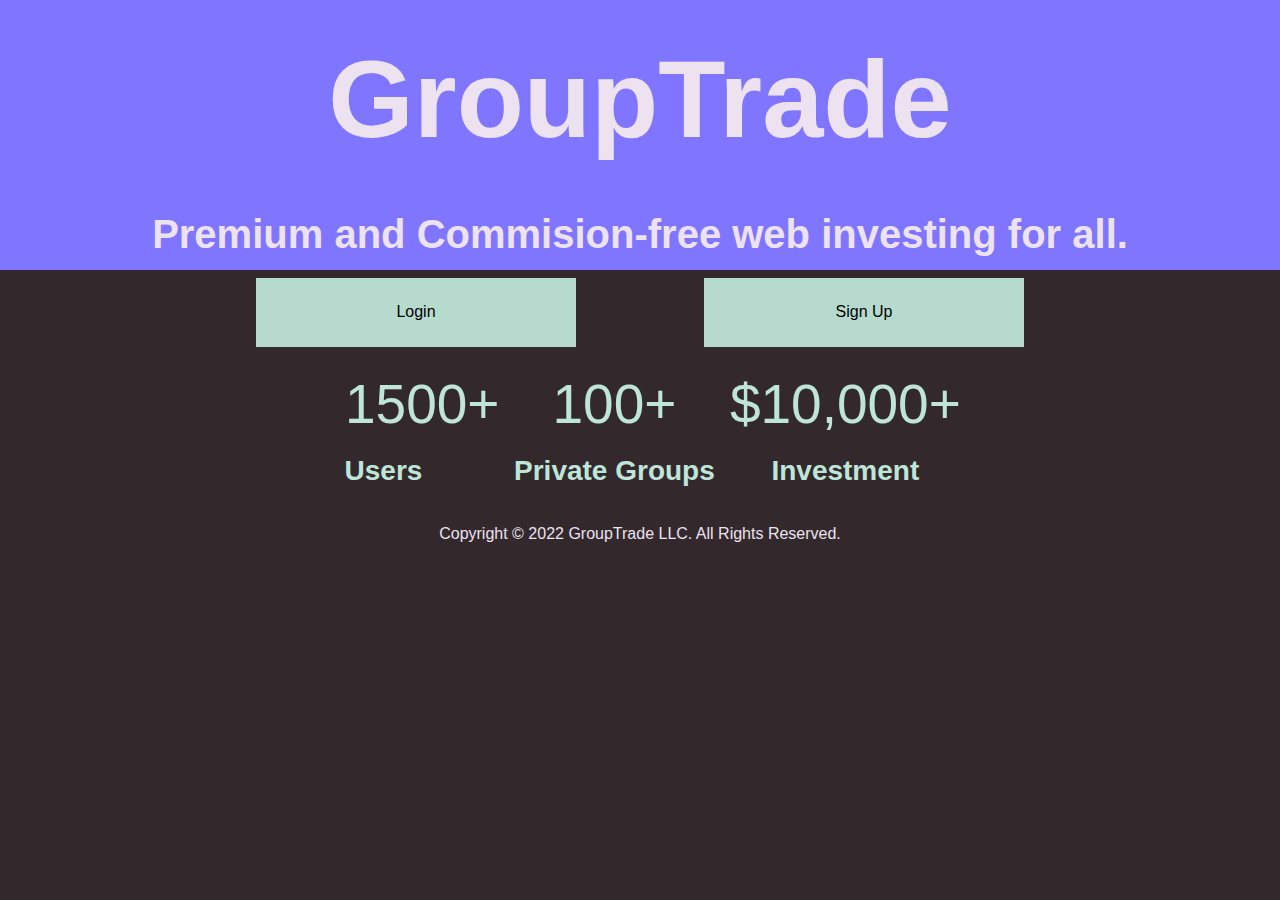
<file: index.html>
<!DOCTYPE html>
<html>
<head>
<title>GroupTrade</title>
<meta charset="UTF-8">
<meta name="viewport" content="width=device-width, initial-scale=1">
<!-- Latest compiled and minified CSS -->
<link href="https://cdn.jsdelivr.net/npm/bootstrap@5.1.3/dist/css/bootstrap.min.css" rel="stylesheet">

<!-- Latest compiled JavaScript -->
<script src="https://cdn.jsdelivr.net/npm/bootstrap@5.1.3/dist/js/bootstrap.bundle.min.js"></script>

<style>

@font-face { font-family: Playlist; src: url('PlaylistScript.OTF'); }

body,h1,h2,h3,h4,h5,h6 {font-family: "Helvetica", "Arial", Sans-Serif}
body, html {
  height: 100%;
  line-height: 1.8;
}

html {
  scroll-behavior: smooth;
}

.fade-in {
  animation: fadeIn ease 3s;
  -webkit-animation: fadeIn ease 3s;
  -moz-animation: fadeIn ease 3s;
  -o-animation: fadeIn ease 3s;
  -ms-animation: fadeIn ease 3s;
}

@keyframes fadeIn {
  0% {
    opacity:0;
  }
  100% {
    opacity:1;
  }
}

@-moz-keyframes fadeIn {
  0% {
    opacity:0;
  }
  100% {
    opacity:1;
  }
}

@-webkit-keyframes fadeIn {
  0% {
    opacity:0;
  }
  100% {
    opacity:1;
  }
}

@-o-keyframes fadeIn {
  0% {
    opacity:0;
  }
  100% {
    opacity:1;
  }
}

@-ms-keyframes fadeIn {
  0% {
    opacity:0;
  }
  100% {
    opacity:1;
  }
}

.counters .container {
	display: grid;
	grid-template-columns: repeat(4, 1fr);
  width: 25%
	grid-gap: 50px;
	text-align: center;

}

.counters .counter {
	font-size: 55px;
}

.modal {
  display: none; /* Hidden by default */
  position: fixed; /* Stay in place */
  z-index: 1; /* Sit on top */
  left: 0;
  top: 0;
  width: 100%; /* Full width */
  height: 100%; /* Full height */
  background-color: #474e5d; /* Fallback color */
  background-color: rgba(0,0,0,0.4); /* Black w/ opacity */
  padding-top: 250px;
}
/* Modal Content/Box */
.modal-content {
  background-color: #fefefe;
  margin: 5px auto; /* 15% from the top and centered */
  border: 1px solid #000;
  width: 30%; /* Could be more or less, depending on screen size */
}

/* The Close Button */
.close {
  /* Position it in the top right corner outside of the modal */
  position: absolute;
  right: 10px;
  top: 0;
  color: #000;
  font-size: 35px;
  font-weight: bold;
}

/* Close button on hover */
.close:hover,
.close:focus {
  color: red;
  cursor: pointer;
}

* {box-sizing: border-box}
/* Full-width input fields */
  input[type=text], input[type=password] {
  width: 100%;
  padding: 15px;
  margin: 5px 0 22px 0;
  display: inline-block;
  border: none;
  background: #f1f1f1;
}

/* Add a background color when the inputs get focus */
input[type=text]:focus, input[type=password]:focus {
  background-color: #ddd;
  outline: none;
}

/* Set a style for all buttons */
button {
  background-color: #BEE4D7;
  color: black;
  padding: 20px 20px;
  margin: 8px 8px;
  border: none;
  cursor: pointer;
  width: 25%;
  opacity: 0.95;
}

button:hover {
  opacity:1;
}

/* The Modal (background) */
.modal2 {
  display: none; /* Hidden by default */
  position: fixed; /* Stay in place */
  z-index: 1; /* Sit on top */
  left: 0;
  top: 0;
  width: 100%; /* Full width */
  height: 100%; /* Full height */
  overflow: auto; /* Enable scroll if needed */
  background-color: #474e5d;
  background-color: rgba(0,0,0,0.4); /* Black w/ opacity */
  padding-top: 50px;
}

/* Modal Content/Box */
.modal2-content {
  background-color: #fefefe;
  margin: 5% auto 15% auto; /* 5% from the top, 15% from the bottom and centered */
  border: 1px solid #888;
  width: 80%; /* Could be more or less, depending on screen size */
}

/* Style the horizontal ruler */
hr {
  border: 1px solid #f1f1f1;
  margin-bottom: 25px;
}

/* Clear floats */
.clearfix::after {
  content: "";
  clear: both;
  display: table;
}

.cancelbtn {
  background-color: #f10000
}
/* Change styles for cancel button and signup button on extra small screens */
@media screen and (max-width: 300px) {
  .cancelbtn, .signupbtn {
    width: 100%;
  }
}

/* Add Zoom Animation */
.animate {
  -webkit-animation: animatezoom 0.6s;
  animation: animatezoom 0.6s
}

@-webkit-keyframes animatezoom {
  from {-webkit-transform: scale(0)}
  to {-webkit-transform: scale(1)}
}

@keyframes animatezoom {
  from {transform: scale(0)}
  to {transform: scale(1)}
}

/* Full height image header */
h1 {
  font-size:40;
}
</style>
</head>
<body style="background-color:#33292D">
<!-- login and Sign up -->
  <div>
    <!-- Header with full-height image -->
    <div class="container2" style = "background-color:#8075FF;">
      <div class="w3-display-center w3-text-white fade-in" style="text-align:center">
        <span style="color:#ECE2F0;font-size:110px"><b>GroupTrade</b></span><br>
        <span style="color:#ECE2F0;font-size:40px"><b>Premium and Commision-free web investing for all.</b></span>
        <br>
      </div>
    </div>
    <div class="w3container">
      <!-- Button to open the modal login form -->
      <button class = "logbut" style="float:left;margin-left:calc(100%/5)"onclick="document.getElementById('id01').style.display='block'">Login</button>
      <!-- The Modal -->
      <div id="id01" class="modal">
        <span onclick="document.getElementById('id01').style.display='none'"
      class="close" title="Close Modal"></span>
          <!-- Modal Content -->
          <form class="modal-content animate" action="/action_page.php">
            <div class="container">
              <label for="uname"><b>Username</b></label>
              <input type="text" placeholder="Enter Username" name="uname" required>
              <label for="psw"><b>Password</b></label>
              <input type="password" placeholder="Enter Password" name="psw" required>
              <button type="submit">Login</button>
              <label>
                <input type="checkbox" name="remember"> Remember me
              </label>
            </div>
            <div class="container" style="background-color:#f1f1f1">
              <button type="button" onclick="document.getElementById('id01').style.display='none'" class="cancelbtn">Cancel</button>
              <span class="psw"><a href="#">Forgot password?</a></span>
            </div>
          </form>
      </div>
      <button style="float:right;margin-right:calc(100%/5)"onclick="document.getElementById('id02').style.display='block'">Sign Up</button>
      <!-- The Modal (contains the Sign Up form) -->
      <div id="id02" class="modal2">
        <span onclick="document.getElementById('id02').style.display='none'" class="close" title="Close Modal"></span>
        <form class="modal2-content" action="/action_page.php">
          <div class="container">
            <h1>Sign Up</h1>
            <p>Please fill out the required credentials to create an account.</p>
            <hr>
            <label for="email"><b>Email</b></label>
            <input type="text" placeholder="Enter Email" name="email" required>

            <label for="psw"><b>Password</b></label>
            <input type="password" placeholder="Enter Password" name="psw" required>

            <label for="psw-repeat"><b>Repeat Password</b></label>
            <input type="password" placeholder="Repeat Password" name="psw-repeat" required>
            <div class="clearfix">
              <button type="button" onclick="document.getElementById('id02').style.display='none'" class="cancelbtn">Cancel</button>
              <button type="submit" class="signup">Sign Up</button>
            </div>
          </div>
        </form>
      </div>
      <section class="counters" style="float:left;margin-left:calc(100%/5);background-color: #33292D">
      			<div class="container">
      				<div>
      					<div class="counter" style="text-align:center;float:left;margin-left:calc(100%/3);color:#bfe5d9">1500+</div>
      					<h3><b style="color:#bfe5d9">Users</b></h3>
      				</div>
      				<div>
      					<div class="counter" style="text-align:center;color:#bfe5d9">100+</div>
      					<h3><b style="color:#bfe5d9">Private Groups</b></h3>
      				</div>
      				<div>
      					<div class="counter" style="text-align:center;float:right;color:#bfe5d9">$10,000+</div>
      					<h3><b style="color:#bfe5d9">Investment</b></h3>
      				</div>
        </section>
    </div>
  </div>
</div>
  <!-- Footer -->
  <div style="padding-top:250px"></div>
  <footer style="text-align:center;background-color: #33292D">
    <p style="color:#ECE2F0"> Copyright © 2022 GroupTrade LLC. All Rights Reserved.</p>
  </footer>
  <script>

  // Toggle between showing and hiding the sidebar when clicking the menu icon
  var mySidebar = document.getElementById("mySidebar");

  function w3_open() {
    if (mySidebar.style.display === 'block') {
      mySidebar.style.display = 'none';
    } else {
      mySidebar.style.display = 'block';
    }
  }

  // Close the sidebar with the close button
  function w3_close() {
      mySidebar.style.display = "none";
  }
  </script>
</body>
</html>
</file>
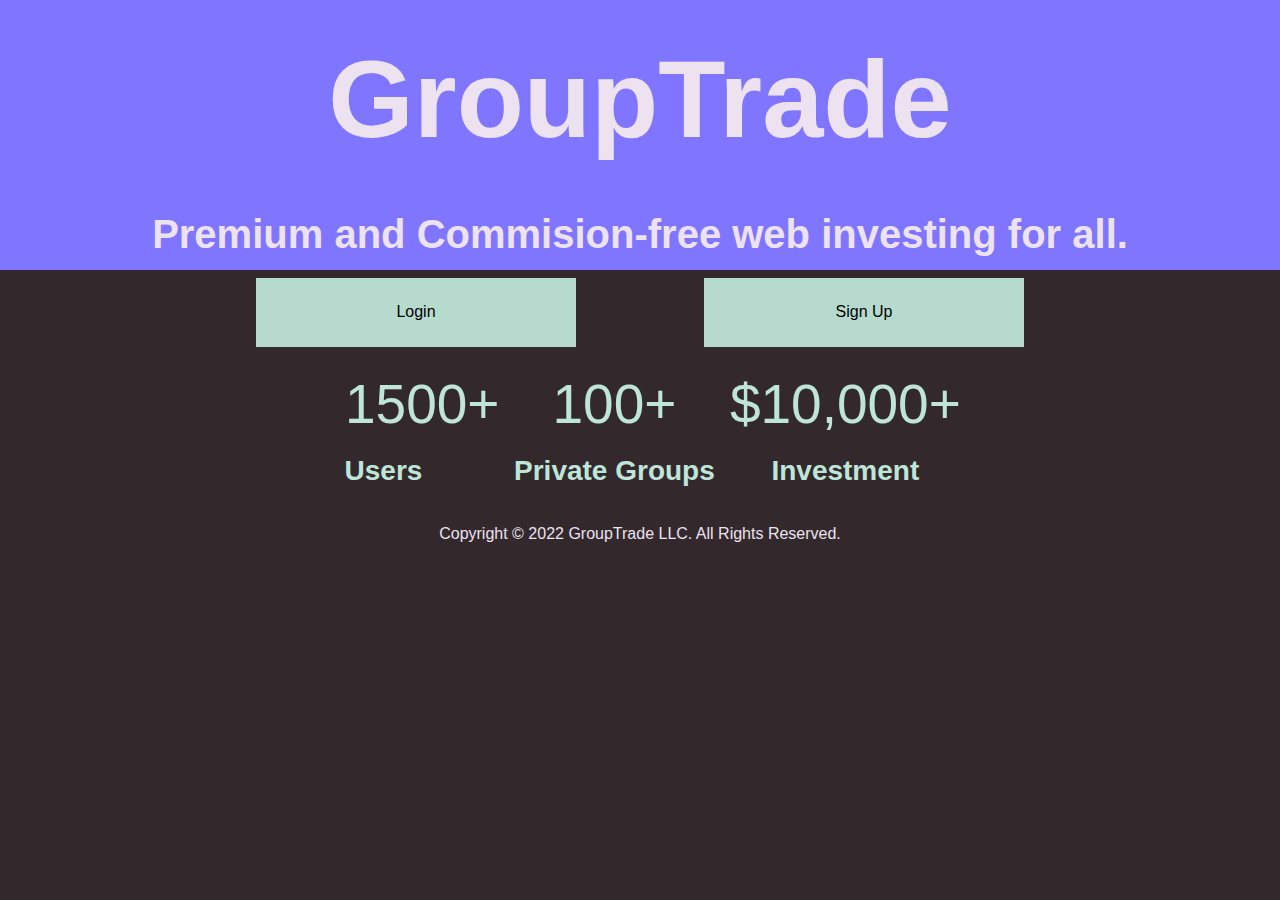
<file: login/main.html>
<!DOCTYPE html>
<html>

<head>
    <title>GroupTrade</title>
    <meta charset="UTF-8">
    <meta name="viewport" content="width=device-width, initial-scale=1">
    <!-- Latest compiled and minified CSS -->
    <link href="https://cdn.jsdelivr.net/npm/bootstrap@5.1.3/dist/css/bootstrap.min.css" rel="stylesheet">

    <!-- Latest compiled JavaScript -->
    <script src="https://cdn.jsdelivr.net/npm/bootstrap@5.1.3/dist/js/bootstrap.bundle.min.js"></script>

    <style>
        @font-face {
            font-family: Playlist;
            src: url('PlaylistScript.OTF');
        }
        
        body,
        h1,
        h2,
        h3,
        h4,
        h5,
        h6 {
            font-family: "Helvetica", "Arial", Sans-Serif
        }
        
        body,
        html {
            height: 100%;
            line-height: 1.8;
        }
        
        html {
            scroll-behavior: smooth;
        }
        
        .fade-in {
            animation: fadeIn ease 3s;
            -webkit-animation: fadeIn ease 3s;
            -moz-animation: fadeIn ease 3s;
            -o-animation: fadeIn ease 3s;
            -ms-animation: fadeIn ease 3s;
        }
        
        @keyframes fadeIn {
            0% {
                opacity: 0;
            }
            100% {
                opacity: 1;
            }
        }
        
        @-moz-keyframes fadeIn {
            0% {
                opacity: 0;
            }
            100% {
                opacity: 1;
            }
        }
        
        @-webkit-keyframes fadeIn {
            0% {
                opacity: 0;
            }
            100% {
                opacity: 1;
            }
        }
        
        @-o-keyframes fadeIn {
            0% {
                opacity: 0;
            }
            100% {
                opacity: 1;
            }
        }
        
        @-ms-keyframes fadeIn {
            0% {
                opacity: 0;
            }
            100% {
                opacity: 1;
            }
        }
        
        .counters .container {
            display: grid;
            grid-template-columns: repeat(4, 1fr);
            text-align: center;
        }
        
        .counters .counter {
            font-size: 55px;
        }
        
        .modal {
            display: none;
            /* Hidden by default */
            position: fixed;
            /* Stay in place */
            z-index: 1;
            /* Sit on top */
            left: 0;
            top: 0;
            width: 100%;
            /* Full width */
            height: 100%;
            /* Full height */
            background-color: #474e5d;
            /* Fallback color */
            background-color: rgba(0, 0, 0, 0.4);
            /* Black w/ opacity */
            padding-top: 250px;
        }
        /* Modal Content/Box */
        
        .modal-content {
            background-color: #fefefe;
            margin: 5px auto;
            /* 15% from the top and centered */
            border: 1px solid #000;
            width: 30%;
            /* Could be more or less, depending on screen size */
        }
        /* The Close Button */
        
        .close {
            /* Position it in the top right corner outside of the modal */
            position: absolute;
            right: 10px;
            top: 0;
            color: #000;
            font-size: 35px;
            font-weight: bold;
        }
        /* Close button on hover */
        
        .close:hover,
        .close:focus {
            color: red;
            cursor: pointer;
        }
        
        * {
            box-sizing: border-box
        }
        /* Full-width input fields */
        
        input[type=text],
        input[type=password] {
            width: 100%;
            padding: 15px;
            margin: 5px 0 22px 0;
            display: inline-block;
            border: none;
            background: #f1f1f1;
        }
        /* Add a background color when the inputs get focus */
        
        input[type=text]:focus,
        input[type=password]:focus {
            background-color: #ddd;
            outline: none;
        }
        /* Set a style for all buttons */
        
        button {
            background-color: #BEE4D7;
            color: black;
            padding: 20px 20px;
            margin: 8px 8px;
            border: none;
            cursor: pointer;
            width: 25%;
            opacity: 0.95;
        }
        
        button:hover {
            opacity: 1;
        }
        /* The Modal (background) */
        
        .modal2 {
            display: none;
            /* Hidden by default */
            position: fixed;
            /* Stay in place */
            z-index: 1;
            /* Sit on top */
            left: 0;
            top: 0;
            width: 100%;
            /* Full width */
            height: 100%;
            /* Full height */
            overflow: auto;
            /* Enable scroll if needed */
            background-color: #474e5d;
            background-color: rgba(0, 0, 0, 0.4);
            /* Black w/ opacity */
            padding-top: 50px;
        }
        /* Modal Content/Box */
        
        .modal2-content {
            background-color: #fefefe;
            margin: 5% auto 15% auto;
            /* 5% from the top, 15% from the bottom and centered */
            border: 1px solid #888;
            width: 80%;
            /* Could be more or less, depending on screen size */
        }
        /* Style the horizontal ruler */
        
        hr {
            border: 1px solid #f1f1f1;
            margin-bottom: 25px;
        }
        /* Clear floats */
        
        .clearfix::after {
            content: "";
            clear: both;
            display: table;
        }
        
        .cancelbtn {
            background-color: #f10000
        }
        /* Change styles for cancel button and signup button on extra small screens */
        
        @media screen and (max-width: 300px) {
            .cancelbtn,
            .signupbtn {
                width: 100%;
            }
        }
        /* Add Zoom Animation */
        
        .animate {
            -webkit-animation: animatezoom 0.6s;
            animation: animatezoom 0.6s
        }
        
        @-webkit-keyframes animatezoom {
            from {
                -webkit-transform: scale(0)
            }
            to {
                -webkit-transform: scale(1)
            }
        }
        
        @keyframes animatezoom {
            from {
                transform: scale(0)
            }
            to {
                transform: scale(1)
            }
        }
        /* Full height image header */
        
        h1 {
            font-size: 40;
        }
    </style>
</head>

<body style="background-color:#33292D">
    <!-- login and Sign up -->
    <div>
        <!-- Header with full-height image -->
        <div class="container2" style="background-color:#8075FF;">
            <div class="w3-display-center w3-text-white fade-in" style="text-align:center">
                <span style="color:#ECE2F0;font-size:110px"><b>GroupTrade</b></span><br>
                <span style="color:#ECE2F0;font-size:40px"><b>Premium and Commision-free web investing for all.</b></span>
                <br>
            </div>
        </div>
        <div class="w3container">
            <!-- Button to open the modal login form -->
            <button class="logbut" style="float:left;margin-left:calc(100%/5)" onclick="document.getElementById('id01').style.display='block'">Login</button>
            <!-- The Modal -->
            <div id="id01" class="modal">
                <span onclick="document.getElementById('id01').style.display='none'" class="close" title="Close Modal"></span>
                <!-- Modal Content -->
                <form class="modal-content animate" action="/action_page.php">
                    <div class="container">
                        <label for="uname"><b>Email</b></label>
                        <input type="text" placeholder="Enter Email" id="email_login" required>
                        <label for="psw"><b>Password</b></label>
                        <input type="password" placeholder="Enter Password" name="password_login" required>
                        <button type="submit" onclick="login()">Login</button>
                        <label>
                <input type="checkbox" name="remember"> Remember me
              </label>
                    </div>
                    <div class="container" style="background-color:#f1f1f1">
                        <button type="button" onclick="document.getElementById('id01').style.display='none'" class="cancelbtn">Cancel</button>
                        <span class="psw"><a href="#">Forgot password?</a></span>
                    </div>
                </form>
            </div>
            <button style="float:right;margin-right:calc(100%/5)" onclick="document.getElementById('id02').style.display='block'">Sign Up</button>
            <!-- The Modal (contains the Sign Up form) -->
            <div id="id02" class="modal2">
                <span onclick="document.getElementById('id02').style.display='none'" class="close" title="Close Modal"></span>
                <form class="modal2-content" action="/action_page.php">
                    <div class="container">
                        <h1>Sign Up</h1>
                        <p>Please fill out the required credentials to create an account.</p>
                        <hr>
                        <label for="email"><b>Email</b></label>
                        <input type="text" placeholder="Enter Email" id="email_signup" required>

                        <label for="psw"><b>Password</b></label>
                        <input type="password" placeholder="Enter Password" id="password_signup" required>

                        <label for="psw-repeat"><b>Repeat Password</b></label>
                        <input type="password" placeholder="Repeat Password" name="psw-repeat" required>
                        <div class="clearfix">
                            <button type="button" onclick="document.getElementById('id02').style.display='none'" class="cancelbtn">Cancel</button>
                            <button type="submit" onclick="createAccount()" class="signup">Sign Up</button>
                        </div>
                    </div>
                </form>
            </div>
            <section class="counters" style="float:left;margin-left:calc(100%/5);background-color: #33292D">
                <div class="container">
                    <div>
                        <div class="counter" style="text-align:center;float:left;margin-left:calc(100%/3);color:#bfe5d9">1500+</div>
                        <h3><b style="color:#bfe5d9">Users</b></h3>
                    </div>
                    <div>
                        <div class="counter" style="text-align:center;color:#bfe5d9">100+</div>
                        <h3><b style="color:#bfe5d9">Private Groups</b></h3>
                    </div>
                    <div>
                        <div class="counter" style="text-align:center;float:right;color:#bfe5d9">$10,000+</div>
                        <h3><b style="color:#bfe5d9">Investment</b></h3>
                    </div>
            </section>
            </div>
        </div>
    </div>
    <script>
        // Initialize Firebase
        var config = {
            apiKey: "AIzaSyAcUnZp6Byk4GSjUeGe4-bkXsBnMW2iGrU",
            authDomain: "grouptrade-3c957.firebaseapp.com",
            databaseURL: "https://grouptrade-3c957-default-rtdb.firebaseio.com",
            projectId: "grouptrade-3c957",
            storageBucket: "grouptrade-3c957.appspot.com",
            messagingSenderId: "370408999855",
            appId: "1:370408999855:web:f78cd9969e45ad5903fd5a",
            measurementId: "G-8ZXNLHEST4"
        };
        firebase.initializeApp(config);

        function createAccount() {
            var userEmail = document.getElementById("email_signup").value;
            var userPass = document.getElementById("password_signup").value;
            firebase.auth().createUserWithEmailAndPassword(userEmail, userPass).catch((error) => {
                console.log(error.message);
                var errorCode = error.code
                var errorMessage = error.message
            }).then(() => {
                //go to next screen
            });
        }
    </script>
    <script>
        // Initialize Firebase
        var config = {
            apiKey: "AIzaSyAcUnZp6Byk4GSjUeGe4-bkXsBnMW2iGrU",
            authDomain: "grouptrade-3c957.firebaseapp.com",
            databaseURL: "https://grouptrade-3c957-default-rtdb.firebaseio.com",
            projectId: "grouptrade-3c957",
            storageBucket: "grouptrade-3c957.appspot.com",
            messagingSenderId: "370408999855",
            appId: "1:370408999855:web:f78cd9969e45ad5903fd5a",
            measurementId: "G-8ZXNLHEST4"
        };
        firebase.initializeApp(config);

        function login() {
            var userEmail = document.getElementById("email_login").value;
            var userPass = document.getElementById("password_login").value;
            firebase.auth().signInWithEmailAndPassword(userEmail, userPass).catch(function(error) {
                // Handle Errors here.
                var errorCode = error.code;
                var errorMessage = error.message;
                window.alert("Error : " + errorMessage);
            }).then(() => {
                //go to next screen
            });
        }
    </script>
    <!-- Footer -->
    <div style="padding-top:250px"></div>
    <footer style="text-align:center;background-color: #33292D">
        <p style="color:#ECE2F0"> Copyright © 2022 GroupTrade LLC. All Rights Reserved.</p>
    </footer>
    <script>
        // Toggle between showing and hiding the sidebar when clicking the menu icon
        var mySidebar = document.getElementById("mySidebar");

        function w3_open() {
            if (mySidebar.style.display === 'block') {
                mySidebar.style.display = 'none';
            } else {
                mySidebar.style.display = 'block';
            }
        }

        // Close the sidebar with the close button
        function w3_close() {
            mySidebar.style.display = "none";
        }
    </script>
</body>

</html>
</file>
